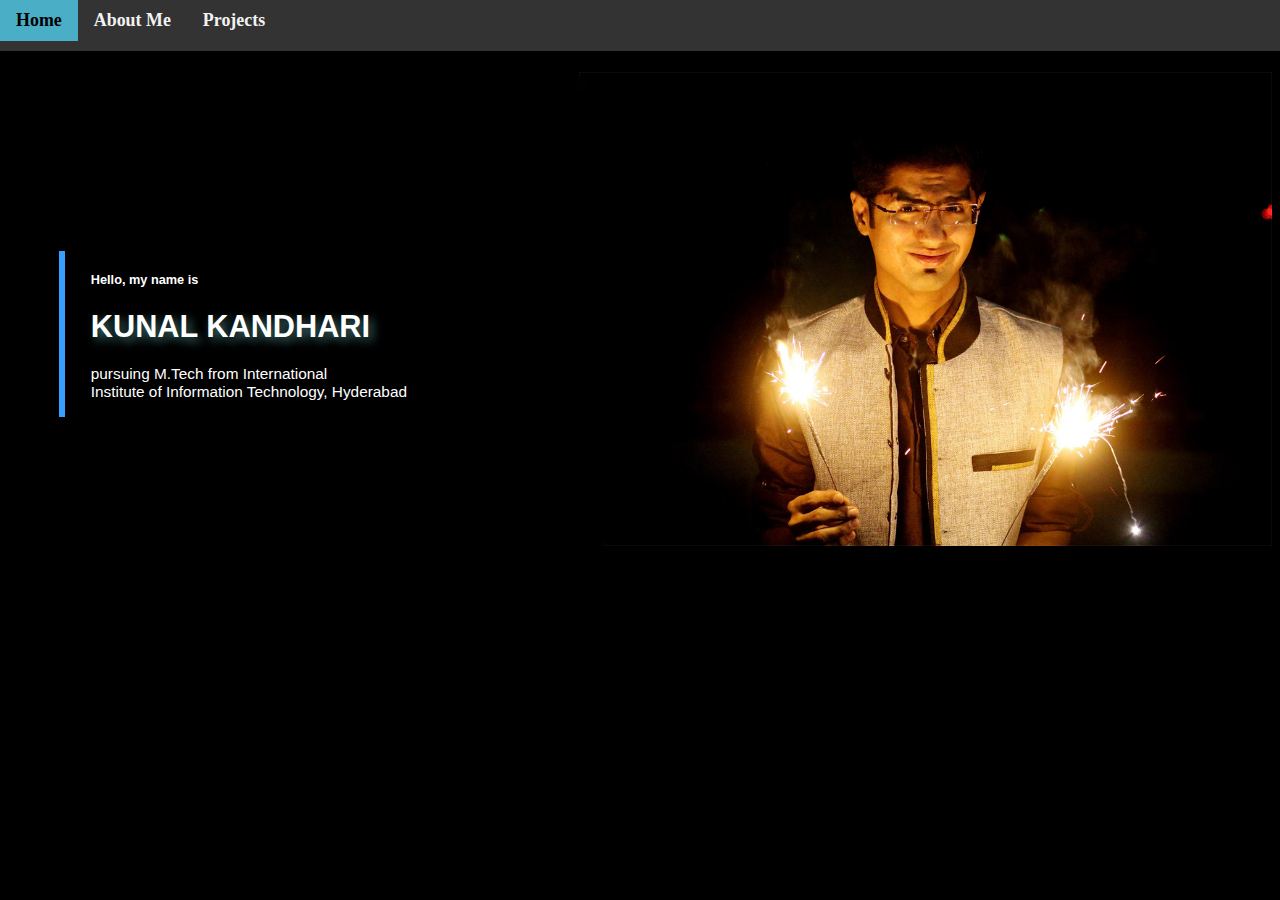
<file: index.html>
<!DOCTYPE html>
<html lang="en">
  <head>
    <meta charset="utf-8" />
    <meta http-equiv="X-UA-Compatible" content="IE=edge" />
    <meta name="viewport" content="width=device-width, initial-scale=1" />

    <title>Home</title>

    <!-- import the webpage's stylesheet -->
    <link rel="stylesheet" href="style.css" />

    <!-- import the webpage's javascript file -->
    <script src="script.js" defer></script>
  </head>
  <body>
    
      <div class="container3">
        <div class="topnav">
          <b
            ><a href="index.html">Home</a>
            <a href="AboutMe.html">About Me</a>
            <a href="Projects.html">Projects</a></b
          >
        </div>
      </div>
      <div class="page1Container">
        <img
          class="page1Image"
          src="1.jpg"
          alt="Kunal Kandhari"
        />
        <div class="page1TextTopLeft">
          <h5 class="h5">
            Hello, my name is
          </h5>
          <h1 class="h1">KUNAL KANDHARI</h1>
          <p class="p">
            pursuing M.Tech from International<br />Institute of Information
            Technology, Hyderabad
          </p>
        </div>
      </div>
    <script src="https://button.glitch.me/button.js" defer></script>
  </body>
</html>
</file>
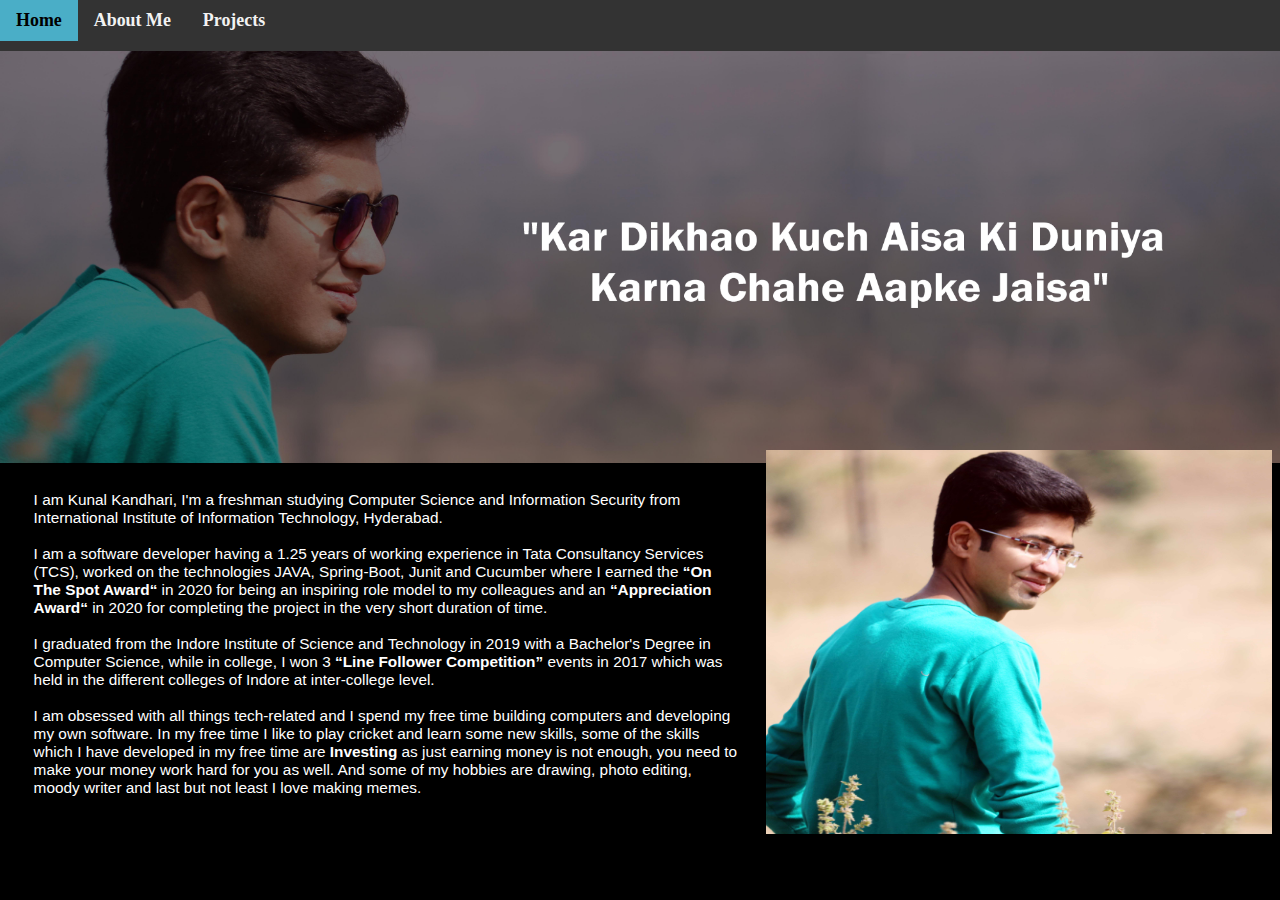
<file: AboutMe.html>
<!DOCTYPE html>
<html lang="en">
  <head>
    <meta charset="utf-8" />
    <meta http-equiv="X-UA-Compatible" content="IE=edge" />
    <meta name="viewport" content="width=device-width, initial-scale=1" />

    <title>About Me</title>

    <!-- import the webpage's stylesheet -->
    <link rel="stylesheet" href="style.css" />

    <!-- import the webpage's javascript file -->
    <script src="script.js" defer></script>
  </head>
  <body>
    <div class="container3">
      <div class="topnav">
        <b
          ><a href="index.html">Home</a>
          <a href="AboutMe.html">About Me</a>
          <a href="Projects.html">Projects</a></b
        >
      </div>
    </div>
    <div class="top">
      <img
        class="topImage"
        src="2.jpg"
        alt="Kunal Kandhari"
      />
    </div>
      <div class="split left">
        <p class="centered">
          I am Kunal Kandhari, I'm a freshman studying Computer Science and
          Information Security from International Institute of Information
          Technology, Hyderabad.<br /><br />
          I am a software developer having a 1.25 years of working experience in
          Tata Consultancy Services (TCS), worked on the technologies JAVA,
          Spring-Boot, Junit and Cucumber where I earned the
          <b>“On The Spot Award“</b> in 2020 for being an inspiring role model
          to my colleagues and an <b>“Appreciation Award“</b> in 2020 for
          completing the project in the very short duration of time.
          <br /><br />I graduated from the Indore Institute of Science and
          Technology in 2019 with a Bachelor's Degree in Computer Science, while
          in college, I won 3 <b>“Line Follower Competition”</b> events in 2017
          which was held in the different colleges of Indore at inter-college
          level.<br /><br />
          I am obsessed with all things tech-related and I spend my free time
          building computers and developing my own software. In my free time I
          like to play cricket and learn some new skills, some of the skills
          which I have developed in my free time are <b>Investing</b> as just
          earning money is not enough, you need to make your money work hard for
          you as well. And some of my hobbies are drawing, photo editing, moody
          writer and last but not least I love making memes.
        </p>
      </div>

      <div class="split right">
        <img
          class="rightImage"
          src="3.jpg"
          alt="Kunal Kandhari"
        />
    </div>

    <script src="https://button.glitch.me/button.js" defer></script>
  </body>
</html>
</file>
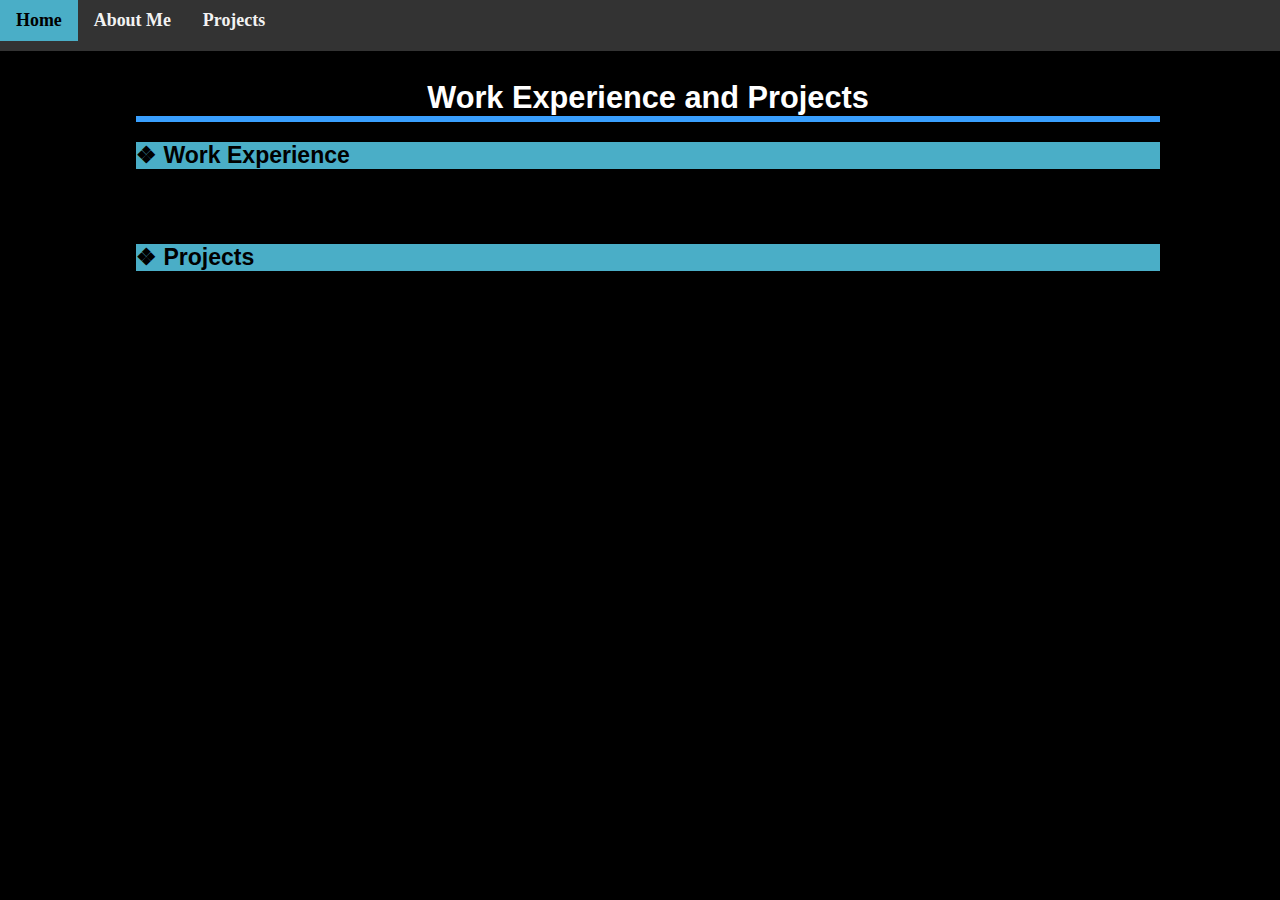
<file: Projects.html>
<!DOCTYPE html>
<html lang="en">
  <head>
    <meta charset="utf-8" />
    <meta http-equiv="X-UA-Compatible" content="IE=edge" />
    <meta name="viewport" content="width=device-width, initial-scale=1" />

    <title>Projects</title>

    <!-- import the webpage's stylesheet -->
    <link rel="stylesheet" href="style.css" />

    <!-- import the webpage's javascript file -->
    <script src="script.js" defer></script>
    <script src="https://ajax.googleapis.com/ajax/libs/jquery/3.5.1/jquery.min.js"></script>
  </head>
  <body>
    <section class="headpage2">
      <div class="container3">
        <div class="topnav">
          <b
            ><a href="index.html">Home</a>
            <a href="AboutMe.html">About Me</a>
            <a href="Projects.html">Projects</a></b
          >
        </div>
      </div>
      <div id="section3" class="section3">
        <h1 class="workExperience">
          Work Experience and Projects
        </h1>
        <div class="navWork">
          <h2 id="workExperience">&#x2756; Work Experience</h2>
          <span class="tooltiptext">Click me</span>
        </div>

        <div id="workExperienceDiv" style="display:none;">
          <p id="q1"></p>
          <h3 style="text-align:center">
            June 2019- August 2020 | Tata Consultancy Services (TCS)
          </h3>
          <b id="h1">&#x2780; Project: The Vanguard Group.</b>
          <hr class="subThin" />
          <p id="d1" style="display:none;">
            <b class="subHeading">&#x2630; Role:</b> Developer/Tester
            <br /><br />
            <b class="subHeading">&#x2630; Description:</b> Developed a REST API
            microservice using JAVA(SpringBoot) as a month-long architecture
            refactor to reduce technical debt and build the infrastructure for
            upcoming payment features.<br />
            A REST API(Application Program Interface) uses HTTP requests to
            access and use data. That data can be used to GET, PUT, POST and
            DELETE data types, which refers to the reading, updating, creating
            and deleting of operations concerning resources.<br /><br />
            <b class="subHeading">&#x2630; Technology:</b> JAVA, Spring-Boot,
            Junit and Cucumber.<br />
          </p>
        </div>
        <br /><br />
        <div class="navWork">
          <h2 id="projects">
            &#x2756; Projects
          </h2>
          <span class="tooltiptext">Click me</span>
        </div>
        <div id="projectsDiv" style="display:none;">
          <p id="h2"><b>&#x2780; Project: Doctor At Home</b></p>
          <hr class="subThin" />
          <p id="d2" style="display:none;">
            <b class="subHeading">&#x2630; Description:</b> The health caring
            application, main objective is to take care of all patient’s health
            by prescribing the proper home treatments, the website will predict
            the disease and will help in prescribing the possible home treatment
            which can be given in short period of time.<br /><br />
            The user interface will first valided the user and then it will ask
            for the Symptoms of disease from the user and displays the list of
            all possible diseases which are possible because of that symptoms
            along with the possible home treatment.<br /><br />
            <b class="subHeading">&#x2630; Technology:</b> JAVA,
            JAVA-Advance(JDBC, Servlet, JSP, Session), HTML, CSS, JavaScript<br />
          </p>
          <br />
          <br /><br />
          <hr class="thin" />
          <br /><br />
          <p id="h3">
            <b>&#x2781; Project: Unix File Explorer using C++</b>
          </p>
          <hr class="subThin" />
          <p id="d3" style="display:none;">
            <b class="subHeading">&#x2630; Description:</b> Created a fully
            functional File Explorer Application<br /><br />
            File Explorer works in two modes -<br />
            1. Normal mode (default mode) - used to explore the current
            directory and navigate the filesystem<br />
            2. Command mode - used to enter shell commands.<br /><br />
            The root of application is the directory where the application was
            started.<br />
            The application displays data starting from the top-left corner of
            the terminal window, line-by-line. User is able to handle text
            rendering if the terminal window is resized. <br />The last line of
            the display screen is used as a status bar.<br /><br />
            <b class="subHeading">&#x2630; Technology:</b> C++ and System
            Calls<br />
          </p>
        </div>
      </div>
    </section>
    <script src="https://button.glitch.me/button.js" defer></script>
  </body>
</html>
</file>
<file: style.css>
body {
  background-color: black;
}
/* Control the top side */
.container {
  position: fixed;
  z-index: 1;
  top: 0;
  left: 0;
  background-color: black;
  height: 100%;
  width: 100%;

}

.page1Container {
  top:5vw;
  position: relative;
  text-align: left;
  color: white;
}
.page1TextTopLeft {
  font-family: arial;
  padding-left: 2vw;
  position: absolute;
  top: 14vw;
  left: 4vw;
  font-size: 16px;
  font-size: 1.2vw;
  border-left: 0.5vw solid #399ffe;
}
.page1Image {
  max-height: 100%;
  max-width: 100%;
}

.h1 {
  text-shadow: 4px 4px 10px #417373;
}
.topnav {
  overflow: hidden;
  background-color: #333;
  height: 5%;
  height: 4vw;
}

/* Navbar links */
.topnav a {
  float: left;
  color: #f2f2f2;
  text-align: center;
  padding: 10px 16px;
  text-decoration: none;
  font-size: 20px;
  font-size: 1.4vw;
}

.topnav a:hover {
  background-color: #4aaec7;
  color: black;
}
/* Split the screen in half */

/* Control the top side */
.top {
  position: absolute;
  top: 4vw;
  left: 0;
  background-color: black;
  height: 40vw;
  width: 100%;
}
/* Style the image inside the centered container, if needed */

.topImage {
  max-width: 100%;
  max-height: 100%;
}
.split {
  top:34.5vw;
  height: 30vw;
  width: 100%;
}
.left{
  left: 0;
  float: left;
  position:relative;
  width:60%;
}
.right{
   float: right;
  right:0;
  width:40%;
  position:relative;
}
.rightImage {
  width: 100%;
  height: 100%;
}
.centered {
  color:white;
  font-family: arial;
  padding: 2vw;
  position: absolute;
  font-size: 16px;
  font-size: 1.2vw;
}




.section3 {
  padding-left: 10%;
  padding-bottom: 60px;
  padding-right: 10%;
  font-family: arial;
  position: absolute;
  color: white;
  font-size: 16px;
  font-size: 1.2vw;
}

.workExperience {
  padding-top: 5%;
  text-align: center;
  width:80vw;
  border-bottom: 6px solid #399ffe;
}
.navWork h2 {
  width:80vw;
  background-color:#4aaec7;
  color: black;
}
.navWork h2:hover {
  background-color: #1c544e;
  color: white;
}
.subHeading {
  background-color: #1b2423;
}
.container3 {
  position: fixed;
  z-index: 1;
  top: 0;
  left: 0;
  background-color: black;
  width: 100%;
}
.b2 {
  border-bottom: 1px solid #399ffe;
}
hr.thin {
  height: 4px;
  border: 0;
  color: #333;
  background-color: #333;
  width: 60%;
}
hr.subThin {
  margin-left: 0;
  width: 30%;
  height: 2px;
  background-color: #006965;
}


/* Tooltip text */
.navWork .tooltiptext {
  visibility: hidden;
  width: 120px;
  background-color: #2e2e2e;
  color:white ;
  text-align: center;
  padding: 5px 0;
  border-radius: 6px;
 
  position: absolute;
  z-index: 1;
}

/* Show the tooltip text when you mouse over the tooltip container */
.navWork:hover .tooltiptext {
  visibility: visible;}


/* Tooltip text */
.projects .tooltiptextprojects {
  visibility: hidden;
  width: 120px;
  background-color: #2e2e2e;
  color:white ;
  text-align: center;
  padding: 5px 0;
  border-radius: 6px;
  position: absolute;
  z-index: 1;
}

/* Show the tooltip text when you mouse over the tooltip container */
.projects:hover .tooltiptextprojects {
  visibility: visible;}
</file>
